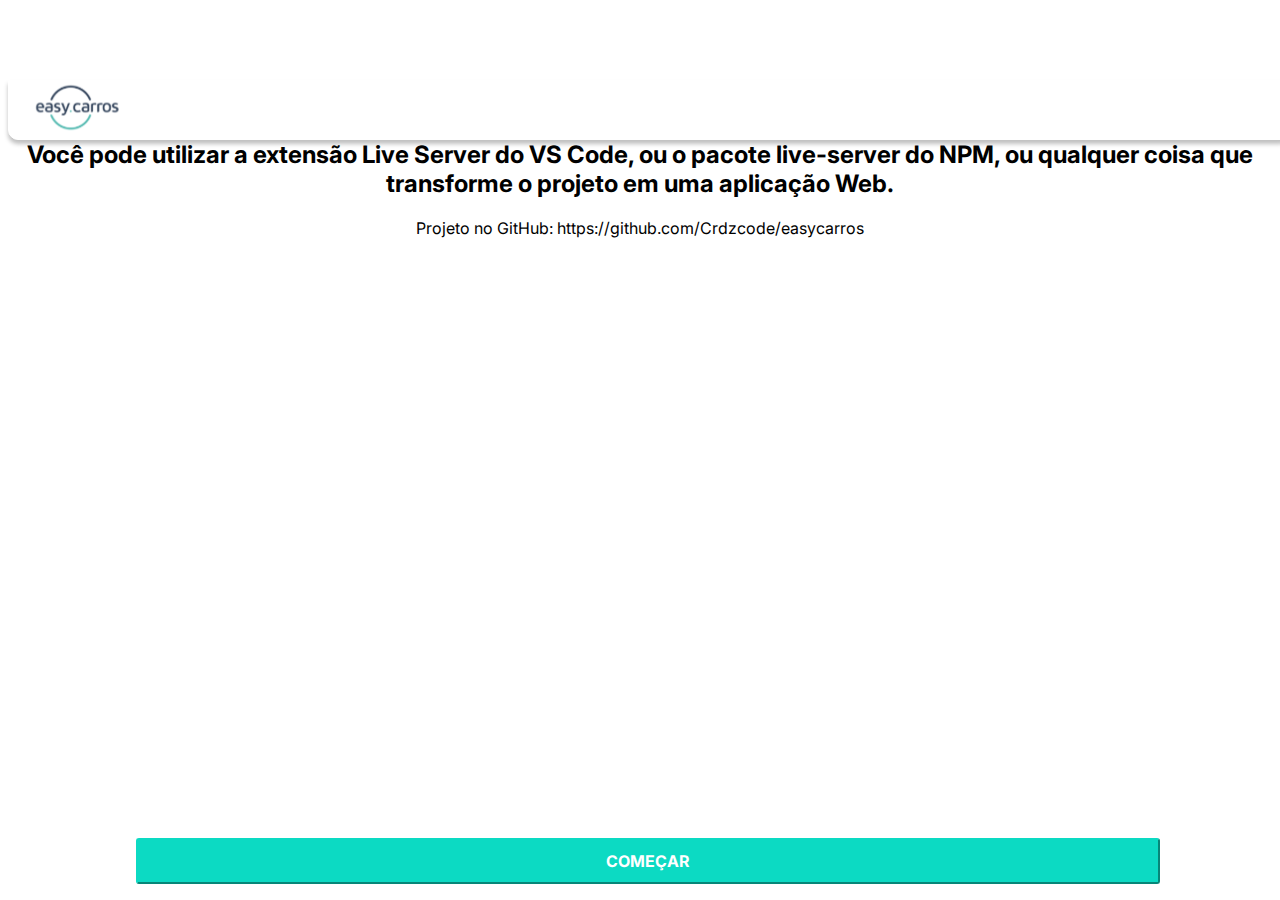
<file: index.html>
<!doctype html>
<html lang="pt-BR">
    <head>
        <meta charset="utf-8">
        <meta name="viewport" content="width=device-width, initial-scale=1">
        <title>EasyCarros</title>
        <link href="https://cdn.jsdelivr.net/npm/bootstrap@5.3.2/dist/css/bootstrap.min.css" rel="stylesheet" integrity="sha384-T3c6CoIi6uLrA9TneNEoa7RxnatzjcDSCmG1MXxSR1GAsXEV/Dwwykc2MPK8M2HN" crossorigin="anonymous">
        <link rel="stylesheet" href="./index.css">
    </head>
    <body>
        <easy-header></easy-header>
        <section class="container">
            <h1>Para a experiência correta, é necessário um servidor para instanciar o projeto.</h1>
            <h2>Você pode utilizar a extensão Live Server do VS Code, ou o pacote live-server do NPM, ou qualquer coisa que transforme o projeto em uma aplicação Web.</h2>
            <span>Projeto no GitHub: https://github.com/Crdzcode/easycarros</span>
        </section>
        <easy-button button-text="COMEÇAR" route="./app/pages/car_list"></easy-button>
    </body>
    <script src="https://cdn.jsdelivr.net/npm/bootstrap@5.3.2/dist/js/bootstrap.bundle.min.js" integrity="sha384-C6RzsynM9kWDrMNeT87bh95OGNyZPhcTNXj1NW7RuBCsyN/o0jlpcV8Qyq46cDfL" crossorigin="anonymous"></script>
    <script src="./index.js"></script>
    <script type="module" src="./app/components/header/header.component.js" crossorigin="anonymous"></script>
    <script type="module" src="./app/components/button/button.component.js" crossorigin="anonymous"></script>
</html>
</file>
<file: index.css>
@import url('https://fonts.googleapis.com/css2?family=Inter:wght@400;700&display=swap');

body {
    overflow-x: hidden;
}

.container {
    margin-top: 80px;
    font-family: 'Inter';
    text-align: center;
}

.container > h1 {
    color: #3861D3;
    -webkit-text-stroke: 1px #3861D3;
}
</file>
